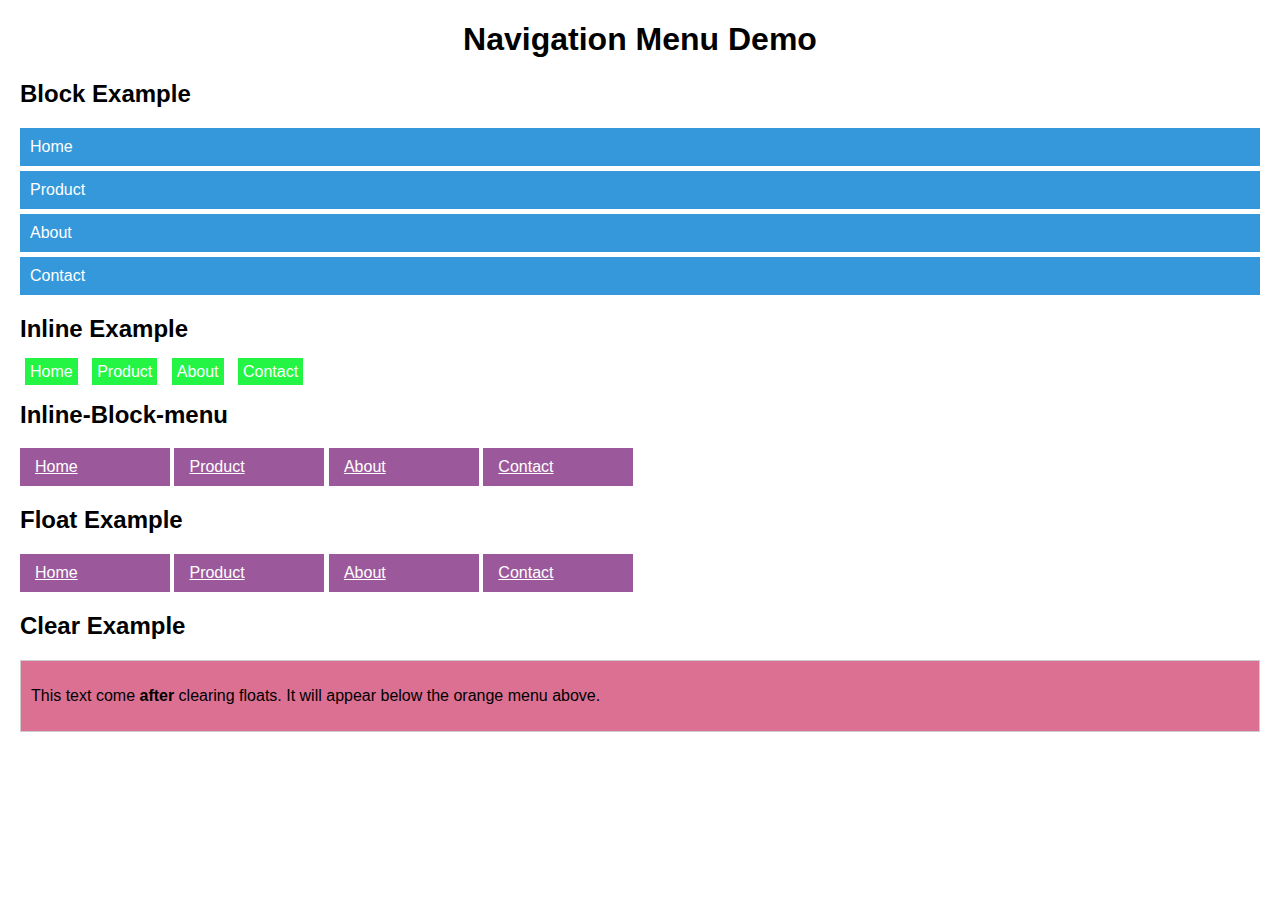
<file: index.html>
<!DOCTYPE html>
<html lang="en">
<head>
    <meta charset="UTF-8">
    <meta name="viewport" content="width=device-width, initial-scale=1.0">
    <title>Navigation Menu Example</title>
    <link rel="stylesheet" href="style.css">
</head>
<body>
    <h1 align="center">Navigation Menu Demo</h1>

    <!-- Block Example-->
     <h2>Block Example</h2>
     <div class="block-menu">
        <a href="#">Home</a>
        <a href="#">Product</a>
        <a href="#">About</a>
        <a href="#">Contact</a>
     </div>

     <!--Inline Example-->
     <h2>Inline Example</h2>
     <div class="inline-menu">
     <a href="#">Home</a>
     <a href="#">Product</a>
     <a href="#">About</a>
     <a href="#">Contact</a>
     </div>

     <!--Inline-Block Example-->
     <h2>Inline-Block-menu</h2>
     <div class="inline-block-menu">
     <a href="#">Home</a>
     <a href="#">Product</a>
     <a href="#">About</a>
     <a href="#">Contact</a>
     </div>

     <!-- Float Example -->
      <h2>Float Example</h2>
      <div class="inline-block-menu">
     <a href="#">Home</a>
     <a href="#">Product</a>
     <a href="#">About</a>
     <a href="#">Contact</a>
     </div>

      <!--Clear Example-->
     <h2>Clear Example</h2>
     <div class="clear-example">
     <p>This text come <b>after</b> clearing floats.
        It will appear below the orange menu above.</p>
     </div>

</body>
</html>
</file>
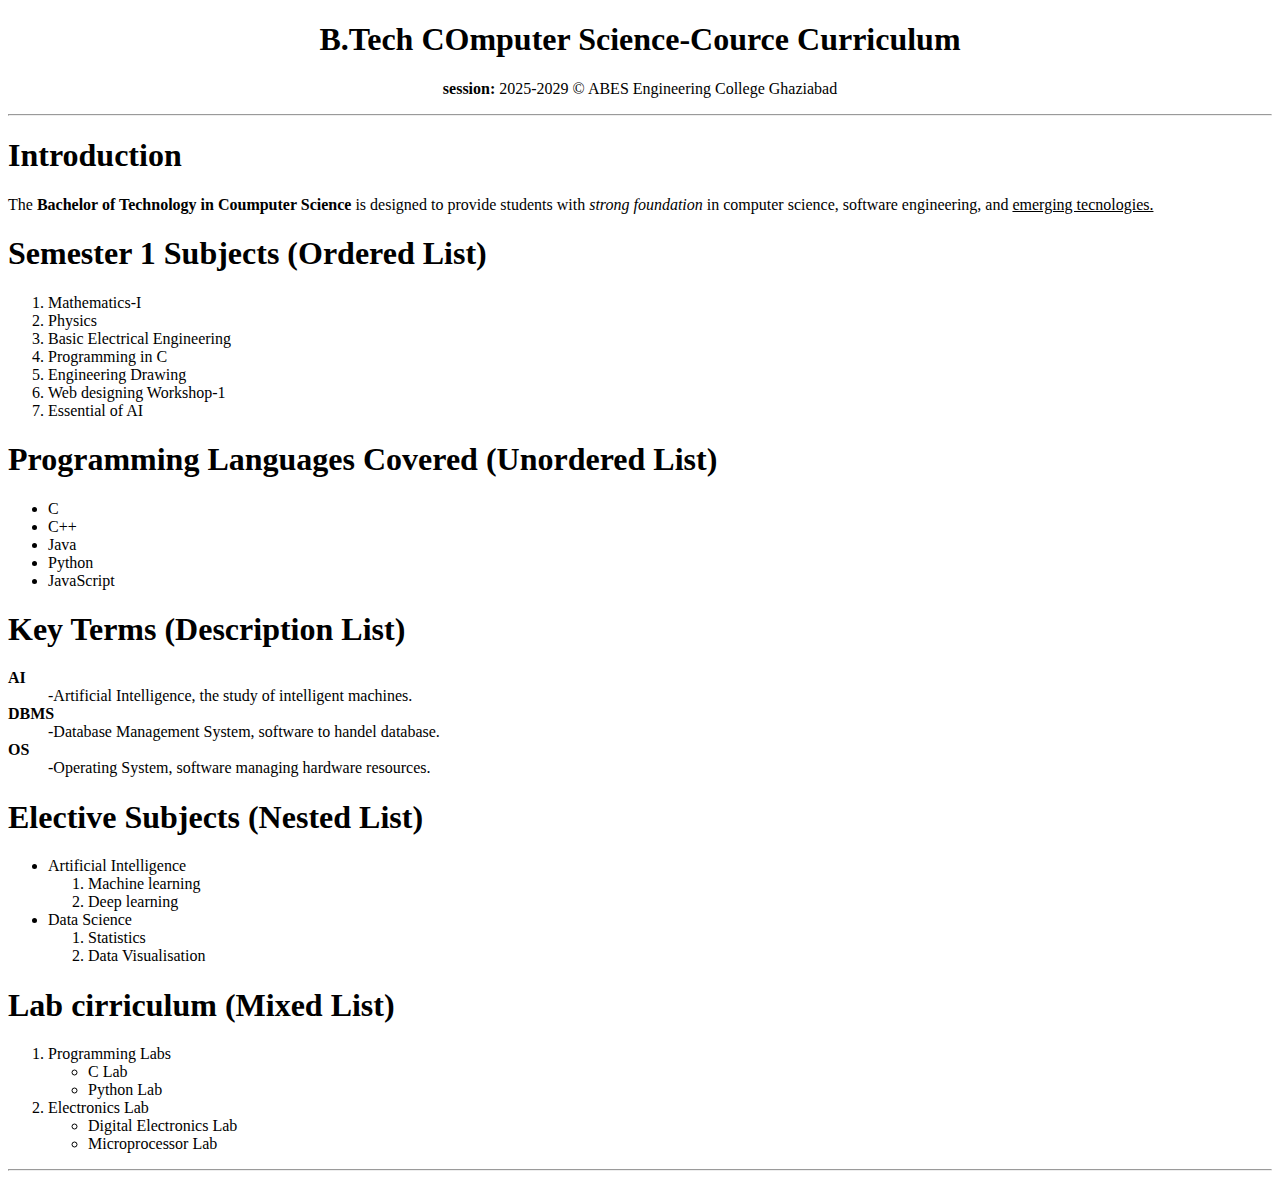
<file: experiment1.html>
<!DOCTYPE html>
<html lang="en">
<head>
    <meta charset="UTF-8">
    <meta name="viewport" content="width=device-width, initial-scale=1.0">
    <title>Document</title>
</head>
<body>
    
    <h1 style="text-align: center;">B.Tech COmputer Science-Cource Curriculum</h1>
    <p style="text-align:center;"><strong>session:</strong> 2025-2029 © ABES Engineering College Ghaziabad</p>
    
    <hr>
    <h1>Introduction</h1>
    <P>The <b>Bachelor of Technology in Coumputer Science</b> is designed to provide students with <i>strong foundation</I> in computer science, software engineering, and <u>emerging tecnologies.</u></P>

    <h1>Semester 1 Subjects (Ordered List)</h1>
    <ol>
        <li>Mathematics-I</li>
        <li>Physics</li>
        <li>Basic Electrical Engineering</li>
        <li>Programming in C </li>
        <li>Engineering Drawing</li>
        <li>Web designing Workshop-1</li>
        <li>Essential of AI</li>
    </ol>

    <h1>Programming Languages Covered (Unordered List)</h1>
    <ul>
        <li>C</li>
        <li>C++</li>
        <li>Java</li>
        <li>Python</li>
        <li>JavaScript</li>
    </ul>

    <h1>Key Terms (Description List)</h1>
    <dl>
        <dt><b>AI</b></dt>
        <dd>-Artificial Intelligence, the study of intelligent machines.</dd>

        <dt><b>DBMS</b></dt>
        <dd>-Database Management System, software to handel database.</dd>

        <dt><b>OS</b></dt>
        <dd>-Operating System, software managing hardware resources.</dd>
    </dl>

    <h1>Elective Subjects (Nested List)</h1>
    <ul>
        <li>Artificial Intelligence</li>
        <ol type="1">
            <li>Machine learning</li>
            <li>Deep learning</li>
        </ol>
        <li>Data Science</li>
        <ol type="1">
            <li>Statistics</li>
            <li>Data Visualisation</li>
        </ol>
    </ul>

    <h1>Lab cirriculum (Mixed List)</h1>
    <ol type="1">
        <li>Programming Labs</li>
        <ul type="circle">
            <li>C Lab</li>
            <li>Python Lab</li>
            
        </ul>
        <li>Electronics Lab</li>
        <ul type="circle">
            <li>Digital Electronics Lab</li>
            <li>Microprocessor Lab</li>
        </ul>
    </ol>

    <hr>
</body>
</html>
</file>
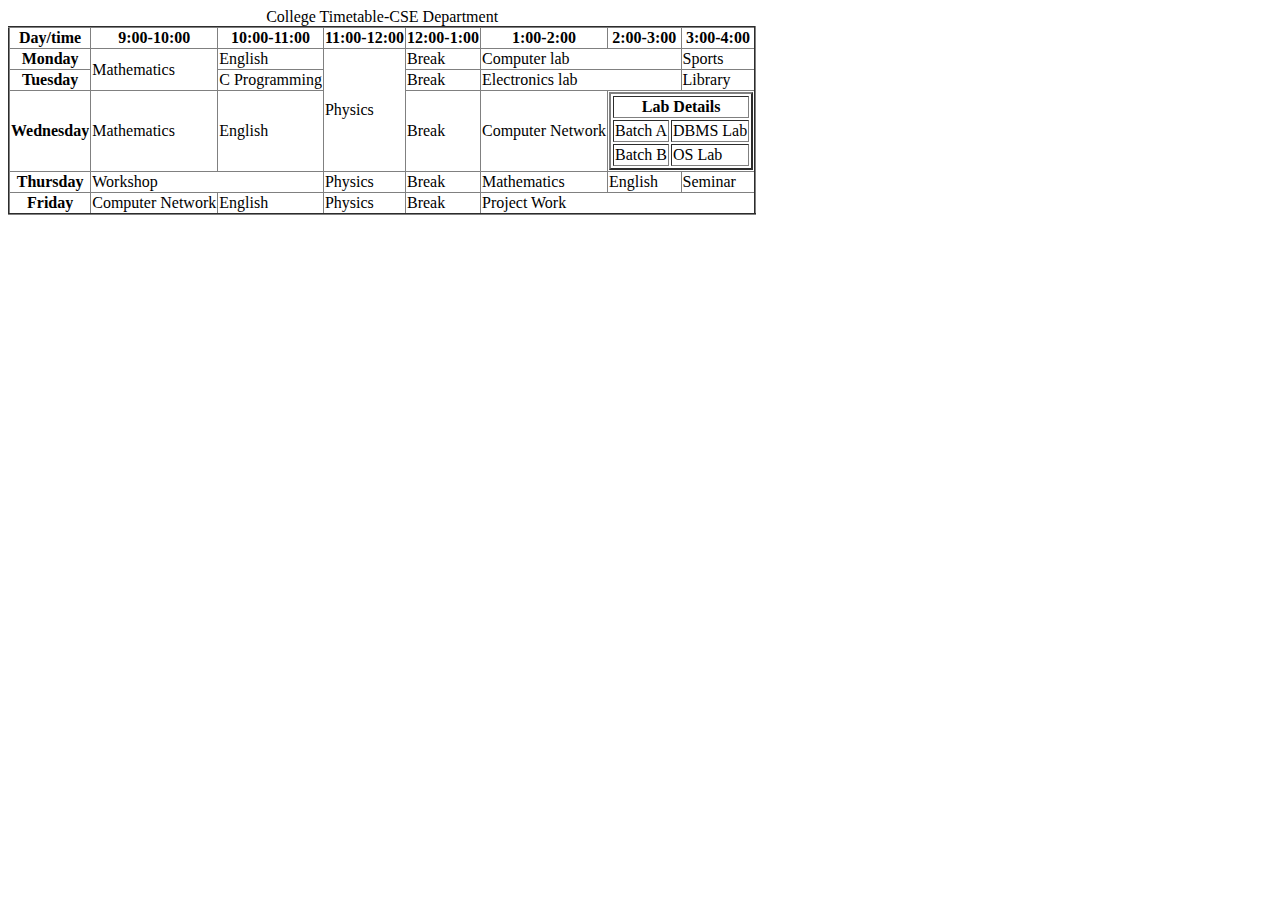
<file: experiment3.html>
<!DOCTYPE html>
<html lang="en">
<head>
    <meta charset="UTF-8">
    <meta name="viewport" content="width=device-width, initial-scale=1.0">
    <title>document</title>

</head>
<body>
    <table border="2" style="border-collapse: collapse;">
        <caption> College Timetable-CSE Department</caption>
        <tr> 
            <th>Day/time</th>
            <th>9:00-10:00</th>
            <th>10:00-11:00</th>
            <th>11:00-12:00</th>
            <th>12:00-1:00</th>
            <th>1:00-2:00</th>
            <th>2:00-3:00</th>
            <th>3:00-4:00</th>
        </tr>
        <tr>
            <th>Monday</th>
            <td rowspan="2" > Mathematics </td>
            <td> English</td>
            <td rowspan="3"> Physics</td>
            <td> Break</td>
            <td colspan="2"> Computer lab</td>
            <td>Sports</td>
        </tr>
        <tr>
            <th>Tuesday</th>
            <td>C Programming</td>   
            <td>Break</td>
            <td colspan="2"> Electronics lab</td>
            <td>Library</td>
        </tr>
        <tr>
            <th>Wednesday</th>
            <td>Mathematics</td>
            <td>English</td>
            
            <td>Break</td>
            <td>Computer Network</td>
            <td colspan="2">
                <!-- Nested Table -->
                 <table border="2" >
                   <tr>
                   <th colspan="2">Lab Details</th>
                   </tr>
                   <tr>
                   <td>Batch A</td>
                   <td>DBMS Lab</td>
                   </tr>
                   <tr>
                   <td>Batch B</td>
                   <td>OS Lab</td>
                   </tr>
                 </table>
            </td>
            </tr>

            <tr>
            <th>Thursday</th>
            <td colspan="2"> Workshop</td>
            <td>Physics</td>
            <td>Break</td>
            <td>Mathematics</td>
            <td>English</td>
            <td>Seminar</td>
        </tr>
        <tr>
            <th>Friday</th>
            <td>Computer Network</td>
            <td>English</td>
            <td>Physics</td>
            <td>Break</td>
            <td colspan="3">Project Work</td>
        </tr>

    </table>
    
</body>
</html>
</file>
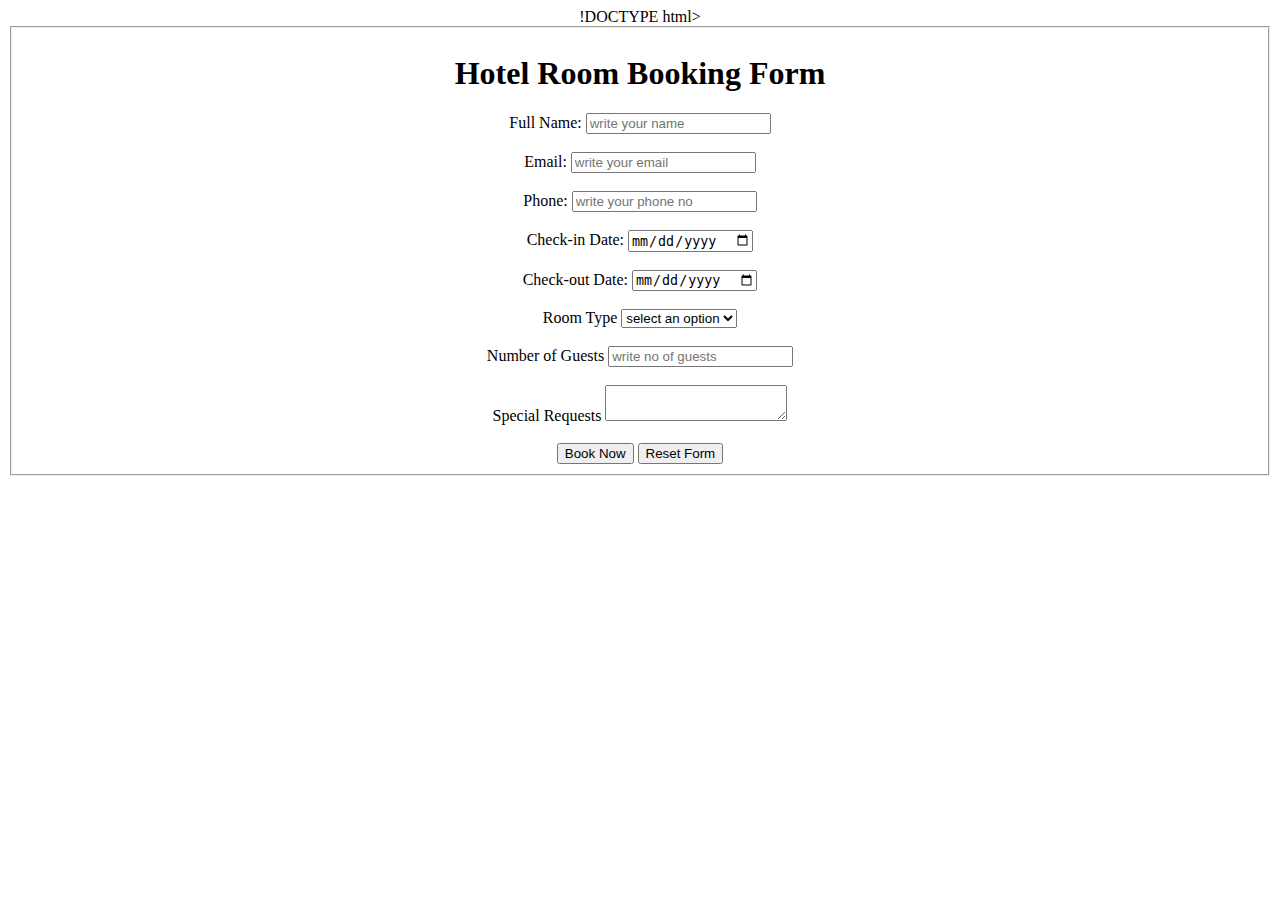
<file: experiment4.html>
!DOCTYPE html>
<html lang="en">
<head>
    <meta charset="UTF-8">
    <meta name="viewport" content="width=device-width, initial-scale=1.0">
    <title>experiment 4</title>
</head>
<body align="center">
    <form action="./response.html">
        <fieldset>
<h1>Hotel Room Booking Form</h1>
        <label for="name">Full Name:</label>
        <input type="text" id="name" name="username" placeholder="write your name">
        <br>
        <br>
        <label for="email">Email:</label>
        <input type="email" id="email" name="email" placeholder="write your email">
        <br>
        <br>
        <label for="phone">Phone:</label>
        <input type="number" id="phone" name="phone" placeholder="write your phone no">
        <br>
        <br>
        <label for="date">Check-in Date:</label>
        <input type="date" id="date" name="date" >
        <br>
        <br>
        <label for="dateout">Check-out Date:</label>
        <input type="date" id="dateout" name="dateout" >
        <br>
        <br>
        <label for="room">Room Type</label>
        <select name="room type">
            <option>select an option</option>
            <option value="single room">single room</option>
            <option value="double room">Double room</option>
            <option value="triple room">Triple room</option>
        </select>
        <br>
        <br>
        <label for="guest">Number of Guests</label>
        <input type="number" id="guest" name="guest" placeholder="write no of guests">
        <br>
        <br>
        <label for="request">Special Requests</label>
        <textarea id="request" ></textarea>
        <br>
        <br>
        <button type="Book now">Book Now</button>
        <button type="Reset Form">Reset Form</button>


        </fieldset>
        

    </form>

    
</body>
</html>
</file>
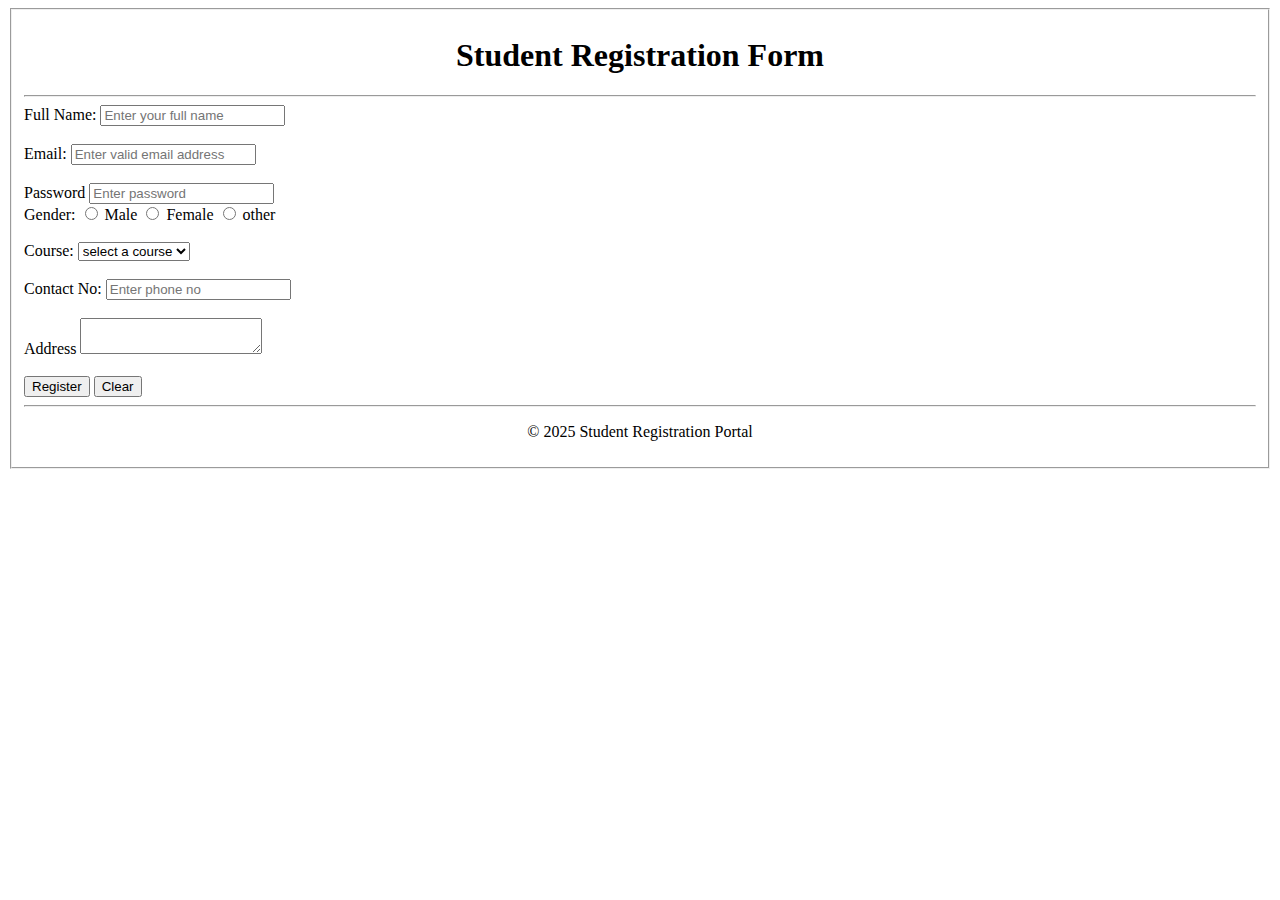
<file: experiment5.html>
<!DOCTYPE html>
<html lang="en">
<head>
    <meta charset="UTF-8">
    <meta name="viewport" content="width=device-width, initial-scale=1.0">
    <title>experiment 5</title>
</head>
<body >
    <form action="./response.html">
        <fieldset>
            <h1 style="text-align: center;"> Student Registration Form</h1>
            <hr>
            <label for="name">Full Name:</label>
            <input type="text" id="name" name="name" placeholder="Enter your full name">
            <br>
            <br>
            <label for="email">Email:</label>
            <input type="Email" id="email" name="email" placeholder="Enter valid email address">
            <br>
            <br>
            <label for="password">Password</label>
            <input type="password" id="password" name="password" placeholder="Enter password".
            <br>
            <br>
            <label for="gender">Gender:</label>

            <input type="radio" name="gender" id="male" value="male">
            <label for="male">Male</label>
            <input type="radio" id="female" name="gender" value="female">
            <label for="female">Female</label>
            <input type="radio" id="other" name="gender" value="other">
            <label for="other">other</label>
            <br>
            <br>
            <label for="course">Course:</label>
            <select name="course">
                <option>select a course</option>
                <option value="B-Tech">B-Tech</option>
                <option value="BCA">BCA</option>
                <option value="BBA">BBA</option>
            </select>
            <br>
            <br>
            <label for="Contact NO:">Contact No:</label>
            <input type="number" id="Contact No" name="contact no" placeholder="Enter phone no">
            <br>
            <br>
            <label for="Address">Address</label>
            <textarea id="address"></textarea>
            <br>
            <br>
            <button type="register">Register</button>
            <button type="Clear">Clear</button>
            <hr><center>
            <p>&copy; 2025 Student Registration Portal</p>
            </center>


        </fieldset>
    </form>
    
</body>
</html>
</file>
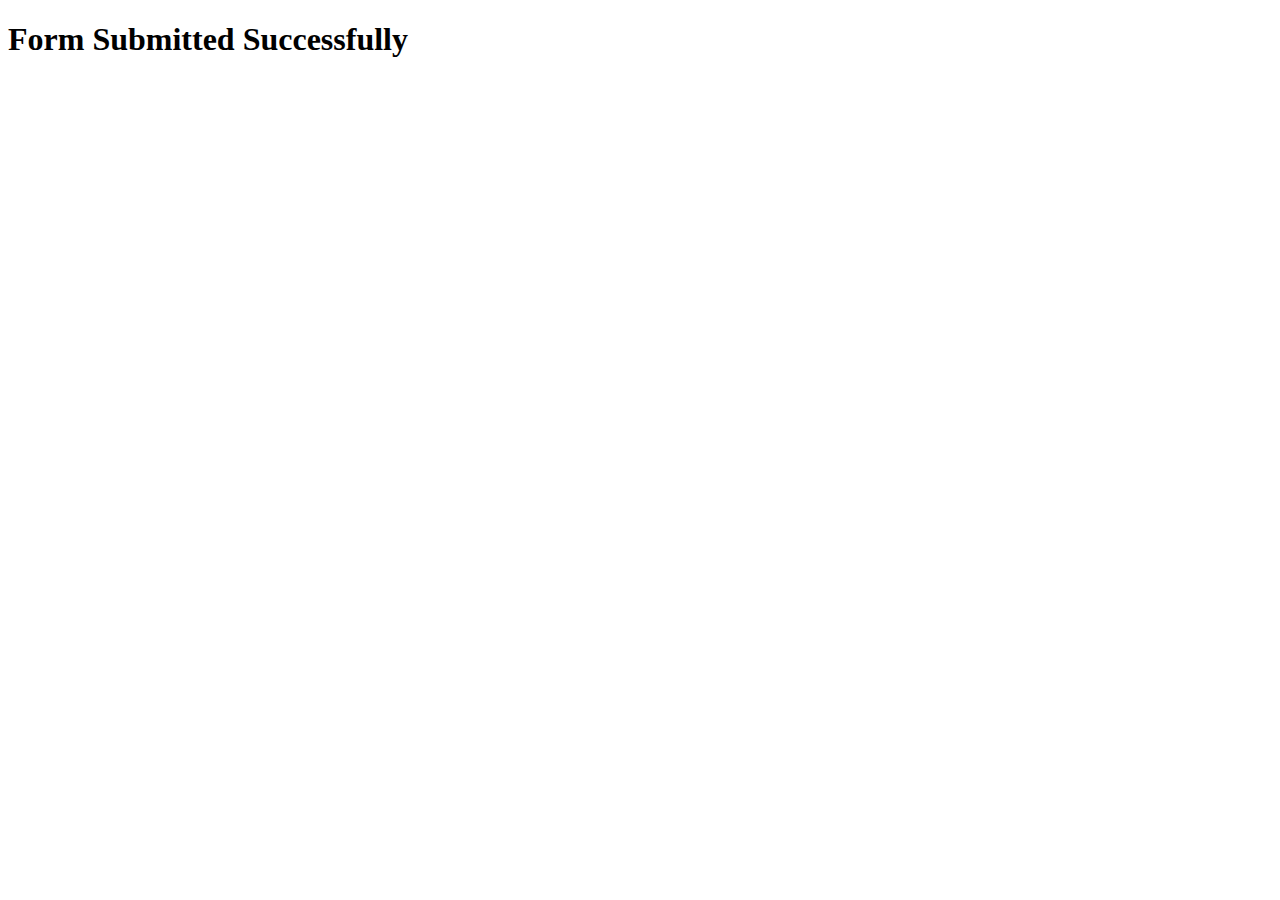
<file: response.html>
<!DOCTYPE html>
<html lang="en">
<head>
    <meta charset="UTF-8">
    <meta name="viewport" content="width=device-width, initial-scale=1.0">
    <title>Document</title>
</head>
<body>
    <h1>Form Submitted Successfully</h1>
    
</body>
</html>
</file>
<file: style.css>
body {
    font-family: Arial, sans-serif;
    margin: 20px;
}
.block-menu a {
    display: block;
    background-color: #3498db;
    color: white;
    padding: 10px;
    margin: 5px 0;
    text-decoration: none;
}
 .inline-menu a {
    display: inline;
    background-color: #24f544;
    color: white;
    padding: 5px;
    margin: 5px;
    text-decoration: none;
 }

 .inline-block-menu a {
    display: inline-block;
    background-color: #9b599b;
    color: white;
    height: 50ps;
    width: 120px;
    padding: 10px 15px;

 }

 .float-menu a {
    display: float;
    float: right;
    background-color: aqua;
    color: white;
    padding: 10px 15px;
    margin: 5px;
    text-decoration: none;
 }

 .clear-example {
    clear: both;  /*this stops floating element */
    background-color: palevioletred;
    padding: 10px;
    margin-top: 20px;
    border: 1px solid #ccc;
 }
</file>
